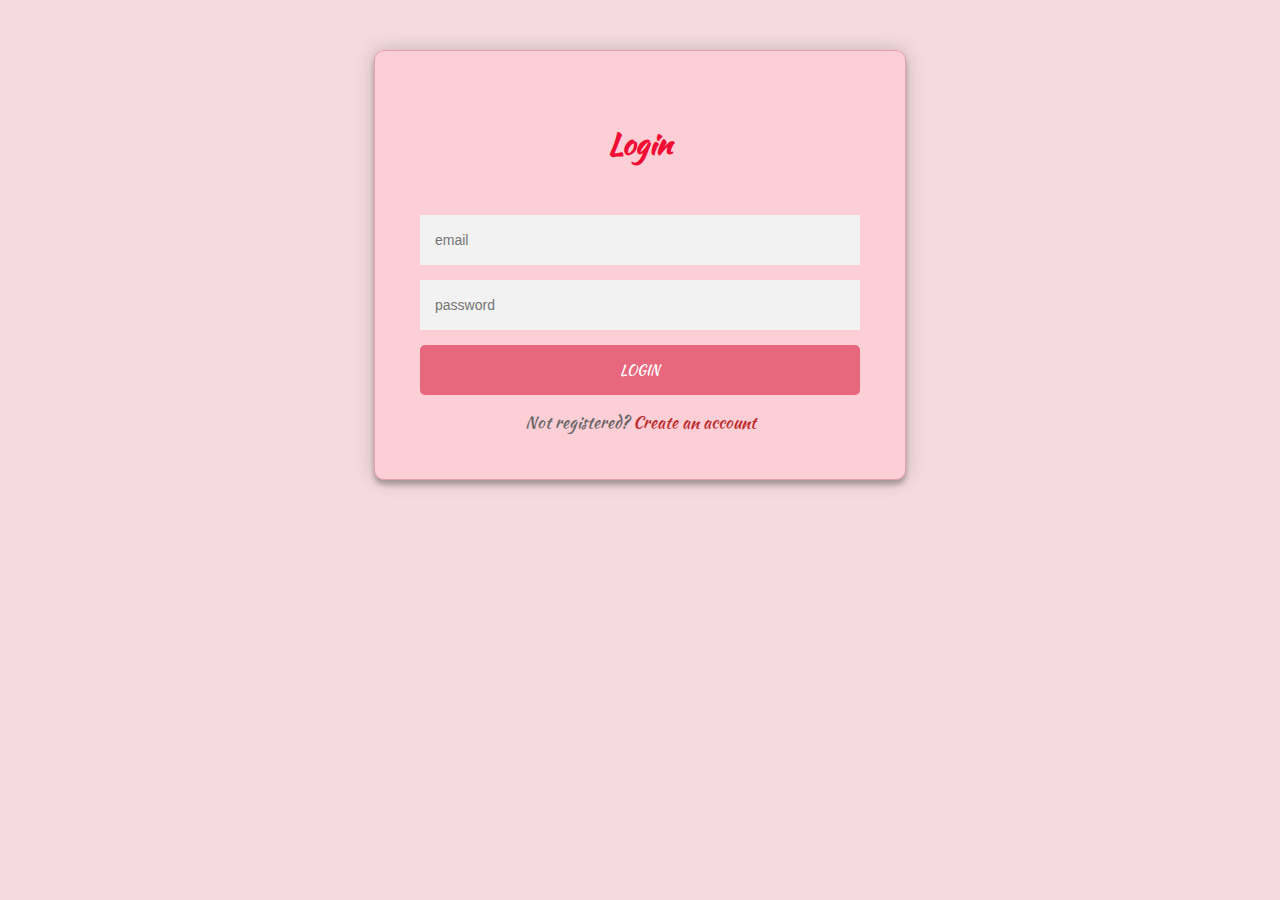
<file: templates/login.html>
<!DOCTYPE html>
<html lang="en">
<head>
  <link rel="icon" type="image/png" sizes="32x32" href="../images/logo.png">
  <meta charset="UTF-8">
  <meta name="viewport" content="width=device-width, initial-scale=1.0">
  <link href="../styles/styles.css"  type="text/css" rel="stylesheet">
    <title>Login</title>
</head>
<body>
    <section id="login">
      <div class="form">
          <h2>Login</h2>
          <form class="login-form" action="/enter_account" method="POST" id="login-form">
            <input type="text" name="email" id="email" placeholder="email" />
            <input type="password" name="password" id="password" placeholder="password" />
            <button type="submit">login</button>
            <p class="message">
              Not registered? <a href="/register">Create an account</a>
            </p>

          </form>
        </div>
      </section>
</body>
</html>
</file>
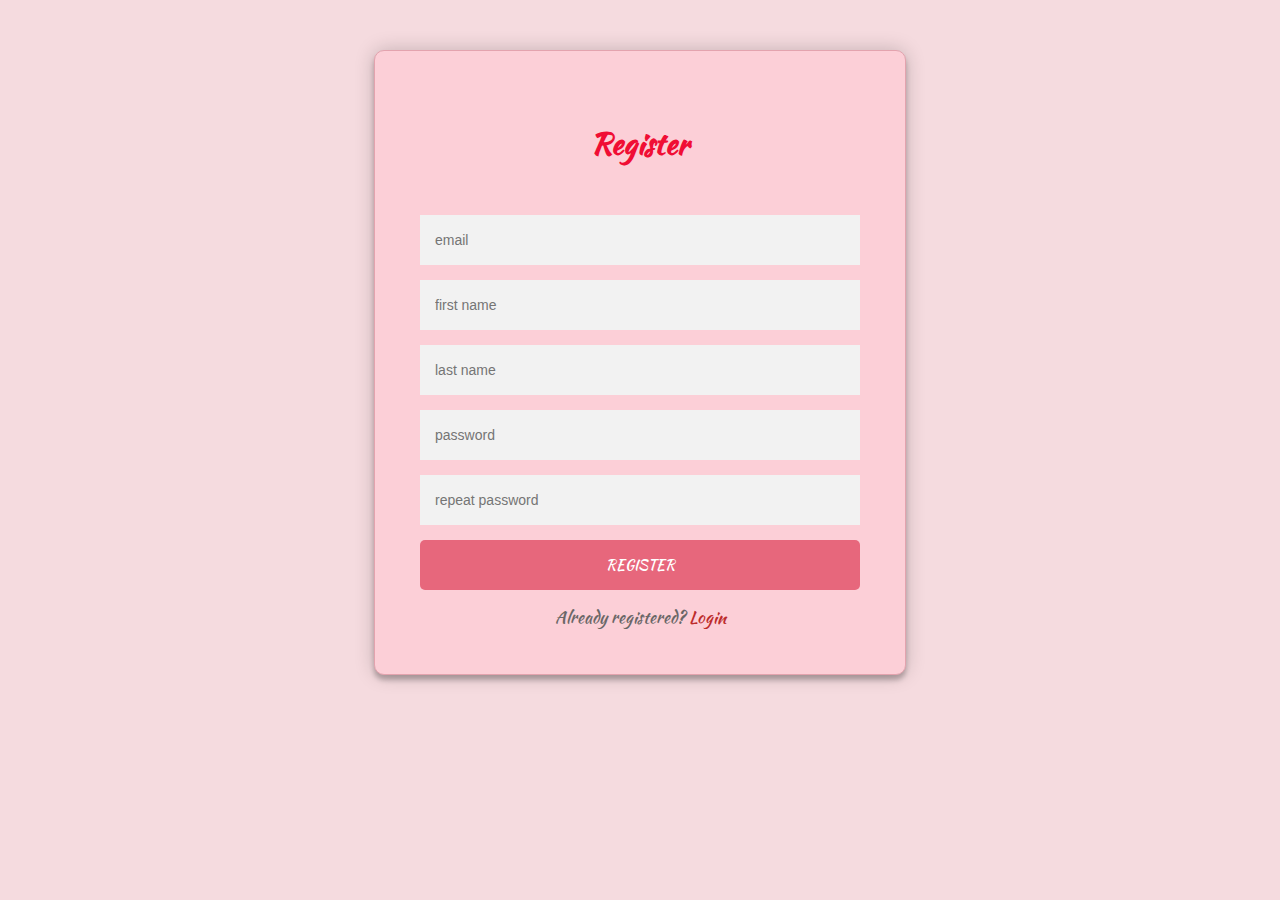
<file: templates/register.html>
<!DOCTYPE html>
<html lang="en">
<head>
  <link rel="icon" type="image/png" sizes="32x32" href="../images/logo.png">
  <meta charset="UTF-8">
  <meta name="viewport" content="width=device-width, initial-scale=1.0">
  <link href="../styles/styles.css"  type="text/css" rel="stylesheet">
    <title>Register</title>
</head>
<body>
    <section id="register">
        <div class="form">
          <h2>Register</h2>
          <form class="register-form" action="/create_account" method="POST" id="register-form">
            <input type="text" name="email" id="register-email" placeholder="email" />
            <input type="text" name="first-name" placeholder="first name"/>
            <input type="text" name="last-name" placeholder="last name"/>
            <input type="password" name="password" id="register-password" placeholder="password"/>
            <input type="password" name="re-password" id="repeat-password" placeholder="repeat password"/>
            <button type="submit">register</button>
            <p class="message">Already registered? <a href="/login">Login</a></p>
          </form>
        </div>
      </section>
</body>
</html>
</file>
<file: styles/styles.css>
@import "navigation.css";
@import "form.css";
@import "dashboard.css";
@import "details.css";
</file>
